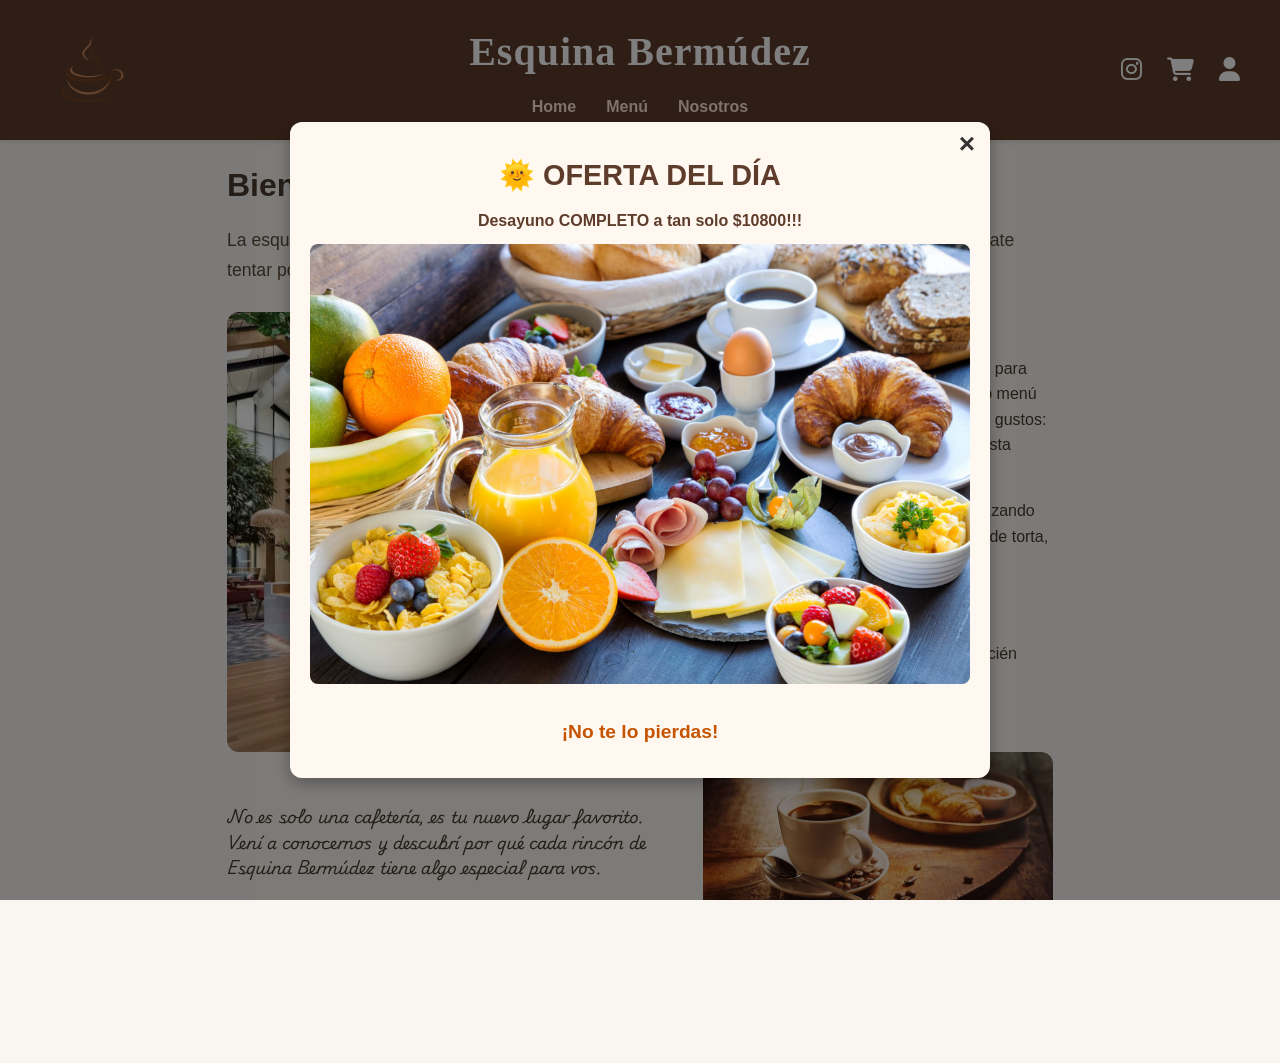
<file: index.html>
<!DOCTYPE html>
<html lang="es">

<head>
  <meta charset="UTF-8">
  <title>Esquina Bermúdez</title>
  <link rel="stylesheet" href="./styles/styles.css">
  <link rel="stylesheet" href="https://cdnjs.cloudflare.com/ajax/libs/font-awesome/6.5.0/css/all.min.css">
  <meta name="viewport" content="width=device-width, initial-scale=1.0">
</head>

<body>
  <header>
    <div class="header-container">
      <div class="header-left">
        <img src="./assets/logo-cafe.png" alt="Logo" class="header-logo" />
      </div>
      <div class="header-center">
        <h1>Esquina Bermúdez</h1>
        <nav>
          <ul class="nav-menu">
            <li><a href="#" data-section="home">Home</a></li>
            <li><a href="#" data-section="menu">Menú</a></li>
            <li><a href="#" data-section="nosotros">Nosotros</a></li>
          </ul>
        </nav>
      </div>
      <div class="header-right">
        <a href="https://instagram.com/esquinabermudez" target="_blank" class="icons">
          <i class="fab fa-instagram"></i>
        </a>
        <a href="#" title="Ver carrito" class="icons" data-section="cart">
          <i class="fas fa-shopping-cart"></i>
          <span id="cart-count">0</span>
        </a>
        <a href="#" title="Iniciar sesión" class="icons" data-section="login">
          <i class="fas fa-user"></i>
        </a>
      </div>
    </div>
  </header>

  <main>
    <section id="home">
      <h2>Bienvenidos a Esquina Bermúdez</h2>
      <p class="home-intro">La esquina donde el aroma del café se mezcla con los mejores momentos. Relájate, disfruta y
        déjate tentar por nuestras especialidades.</p>
      <br>
      <div class="home-flex">
        <img src="./assets/interior.jpg" alt="Interior del local" class="home-fullwidth-img">
        <div class="home-text">
          <p>En Esquina Bermúdez combinamos tradición y pasión para ofrecerte una experiencia cálida e inolvidable.
            Nuestro menú está cuidadosamente curado para satisfacer todos los gustos: desde desayunos energéticos,
            almuerzos caseros, hasta meriendas con sabor a hogar.</p>
          <p>Utilizamos ingredientes frescos y seleccionados, priorizando productores locales. Cada taza de café, cada
            porción de torta, y cada sonrisa que servimos, forman parte de nuestra esencia.</p>
          <p>Te esperamos para compartir momentos únicos en un ambiente familiar, con buena música, aroma a café recién
            hecho y el mejor trato.</p>
        </div>
      </div>
      <div class="home-flex">
        <div class="home-text">
          <p class="cute"><b>No es solo una cafetería, es tu nuevo lugar favorito. Vení a conocernos y descubrí por qué
              cada rincón de
              Esquina Bermúdez tiene algo especial para vos.</b></p>
        </div>
        <img src="./assets/tazon.jpg" alt="Taza de café sobre mesa de madera" class="home-fullwidth-img">
      </div>
    </section>

    <section id="menu">
      <div class="menu">
        <h2>Nuestro Menú</h2>
        <div id="admin-controls" style="display: none;">
          <button id="btn-nuevo-producto">+ Agregar producto</button>
        </div>
        <div class="menu-filter">
          <button id="open-filters" class="open-filters-btn">🔍 Filtros</button>
          <button id="clear-filters" class="clear-filters-btn">🧹 Limpiar filtros</button>
        </div>
      </div>
      <div id="menu-container" class="menu-grid"></div>
      <aside id="sidenav" class="sidenav">
        <button id="close-filters" class="close-btn">✖</button>
        <h3>Filtrar productos</h3>

        <input type="text" id="search-input" placeholder="Buscar por nombre..." />

        <label for="price-sort">Ordenar por precio</label>
        <select id="price-sort">
          <option value="">Seleccionar</option>
          <option value="asc">Menor a mayor</option>
          <option value="desc">Mayor a menor</option>
        </select>

        <label for="min-price">Precio mínimo</label>
        <input type="number" id="min-price" placeholder="Ej: 2000" />

        <label for="max-price">Precio máximo</label>
        <input type="number" id="max-price" placeholder="Ej: 5000" />

        <button id="apply-filters" class="apply-btn">Aplicar filtros</button>
      </aside>
    </section>

    <section id="nosotros">
      <div class="nosotros-text">
        <h2>Sobre Nosotros</h2>
        <p>
          Esquina Bermúdez nació en 2021 con el sueño de ofrecer un rincón cálido donde el café sea más que una bebida:
          sea una experiencia. Fundado por amantes del café y la repostería casera, nos enorgullece servir productos
          hechos con pasión y calidad.
          <br>
          Creemos en el poder de los pequeños detalles: el aroma de un café recién molido, una charla sin apuro, el
          sabor auténtico de una torta casera. Nuestro espacio fue pensado para que te sientas como en casa, ya sea que
          vengas a trabajar, a encontrarte con alguien o simplemente a disfrutar un momento para vos.
          <br>
          Apostamos por ingredientes frescos, proveedores locales y una atención cercana que nos permita conocer a cada
          cliente por su nombre. Porque en Esquina Bermúdez, cada taza cuenta una historia.
        </p>
        <br>
        <h3>¿Dónde nos ubicamos?</h3>
        <p>📍 Gral. Bermudez 2659, San Martín</p>
        <br>
        <h3>Contacto</h3>
        <p>
          📞 Teléfono: +54 11 49658963<br>
          📧 Email: contacto@esquinabermudez.com
        </p>
      </div>
      <div class="nosotros-image">
        <img src="assets/nosotros.png" alt="Equipo EB" class="nosotros-img">
      </div>
    </section>

    <section id="cart">
      <div class="cart">
        <h2>Carrito</h2>
        <div id="cart-items" class="menu-grid"></div>
        <p id="cart-empty">El carrito está vacío.</p>
        <div class="cart-total">
          <p id="total-amount">Total: $0</p>
          <button class="finalizar-btn">Finalizar pedido</button>
        </div>
      </div>

      <div id="pedido-modal" class="modal">
        <div class="modal-cart">
          <h3>Completar pedido</h3>
          <label for="direccion">Dirección:</label>
          <input type="text" id="direccion" placeholder="Ej: Calle 123">

          <label for="pago">¿Con cuánto abonás?</label>
          <input type="number" id="pago" placeholder="Ej: 5000">

          <button id="enviar-pedido">Enviar pedido</button>
        </div>
      </div>


      <div id="pedido-popup" class="popup hidden">
        <div class="popup-content">
          <h3>¡Pedido realizado!</h3>
          <p>Gracias por tu compra.</p>
          <button id="cerrar-popup">Cerrar</button>
        </div>
      </div>
    </section>

    <section id="login">
      <div class="login-container">
        <h2>Iniciar Sesión</h2>
        <form id="login-form">
          <input type="text" id="username" placeholder="Usuario" required>
          <input type="password" id="password" placeholder="Contraseña" required>
          <button type="submit">Ingresar</button>
          <p id="login-error" class="error-message" style="display: none;">Usuario o contraseña incorrectos.</p>
        </form>
      </div>
      <div id="user-info" style="display:none;">
        <h2>Bienvenido, <span id="nombre-usuario"></span></h2>
        <button id="logout-btn">Cerrar sesión</button>
      </div>
    </section>

    <section id="edit-product" class="form-section" style="display: none;">
      <h2>Editar Producto</h2>
      <form class="app-form edit-product-form">
        <input type="hidden" class="input-id" />

        <label>
          Nombre:
          <input type="text" class="input-nombre" required />
        </label>

        <label>
          Descripción:
          <textarea class="input-descripcion" required></textarea>
        </label>

        <label>
          Precio:
          <input type="number" class="input-precio" step="0.01" required />
        </label>

        <label>
          Imagen URL:
          <input type="text" class="input-imagen" required />
        </label>

        <button type="submit" class="btn-submit">Guardar Cambios</button>
        <button type="button" class="btn-cancel">Cancelar</button>
      </form>
    </section>
  </main>

  <footer>
    <p>&copy; 2025 Esquina Bermúdez. Todos los derechos reservados.</p>
  </footer>

  <!-- /* MODALES */ -->

  <div id="oferta-modal" class="modal">
    <div class="modal-content">
      <span class="close">&times;</span>
      <h2>🌞 OFERTA DEL DÍA</h2>
      <h4>Desayuno COMPLETO a tan solo $10800!!!</h4>
      <img src="assets/oferta.jpg" alt="ofertaza">
    </div>
  </div>

  <div id="modal-nuevo-producto" class="modal" style="display: none;">
    <div class="modal-new-product">
      <span class="close" id="cerrar-nuevo-producto">&times;</span>
      <h3>Nuevo Producto</h3>
      <form id="form-nuevo-producto">
        <input type="text" id="nuevo-nombre" placeholder="Nombre" required />
        <textarea id="nuevo-descripcion" placeholder="Descripción" required></textarea>
        <input type="number" id="nuevo-precio" placeholder="Precio" required />
        <input type="url" id="nuevo-imagen" placeholder="URL de la imagen (ej: https://...)" required />
        <button type="submit">Agregar</button>
      </form>
    </div>
  </div>

  <div id="modal-confirmacion" class="modal">
    <div class="modal-confirm">
      <p id="modal-confirmacion-mensaje">¿Estás seguro que querés eliminar este producto?</p>
      <div class="modal-botones">
        <button id="btn-confirmar">Sí</button>
        <button id="btn-cancelar">No</button>
      </div>
    </div>
  </div>

  <div id="modal-mensaje" class="modal">
    <div class="modal-confirm">
      <p id="modal-mensaje-texto"></p>
      <div class="modal-botones">
        <button id="btn-mensaje-ok">OK</button>
      </div>
    </div>
  </div>

  <div id="modal-nuevo-exito" class="modal">
    <div class="modal-confirm">
      <p>Producto agregado con éxito</p>
      <div class="modal-botones">
        <button id="btn-nuevo-exito-ok">Aceptar</button>
      </div>
    </div>
  </div>

  <!-- scripts -->
  <script src="./scripts/login.js"></script>
  <script src="./scripts/cart.js"></script>
  <script src="./scripts/app.js"></script>
</body>

</html>
</file>
<file: styles/styles.css>
@import url('https://fonts.googleapis.com/css2?family=Bebas+Neue&family=Boldonse&family=Playwrite+DK+Loopet:wght@100..400&display=swap');

* {
  margin: 0;
  padding: 0;
  box-sizing: border-box;
}

html,
body {
  height: 100%;
  font-family: 'Segoe UI', Tahoma, Geneva, Verdana, sans-serif;
  background-color: #f9f6f1;
  color: #3b2f2f;
  line-height: 1.6;
  display: flex;
  flex-direction: column;
  overflow-y: auto;
}

header {
  background-color: #5e3c2b;
  color: #fff;
  padding: 20px 40px;
  box-shadow: 0 2px 5px rgba(0, 0, 0, 0.1);
}

.header-container {
  display: flex;
  align-items: center;
  justify-content: space-between;
}

.header-left {
  flex: 1;
  display: flex;
  align-items: center;
}

.header-right {
  flex: 1;
  gap: 15px;
  display: flex;
  align-items: center;
  justify-content: end;
}

.icons {
  color: #fff;
  font-size: 1.5rem;
  margin-left: 10px;
  transition: color 0.3s;
  position: relative;
}

.icons:hover {
  color: #e1306c;
}

#cart-count {
  font-size: 0.5em;
  background: red;
  color: white;
  border-radius: 50%;
  padding: 0 6px;
  position: absolute;
  top: -5px;
  right: -10px;
}

.header-center {
  flex: 2;
  text-align: center;
}

.header-logo {
  height: 100px;
}

.header-container h1 {
  font-size: 2.5rem;
  margin-bottom: 10px;
  font-family: 'Georgia', serif;
  letter-spacing: 1px;
  color: #fff;
}

.nav-menu {
  list-style: none;
  display: flex;
  gap: 30px;
  justify-content: center;
  padding: 0;
  margin: 0;
}

.nav-menu li a {
  text-decoration: none;
  color: #ffe8d6;
  font-weight: bold;
  transition: color 0.3s ease;
}

.nav-menu li a:hover {
  color: #fdd9a0;
}

main {
  flex: 1;
  padding: 20px 20px;
  margin: 0 30px 0 30px;
}

section {
  padding-bottom: 30px;
  border-bottom: 1px solid #ddd;
  display: flex;
  justify-content: center;
}

section h2 {
  font-size: 2rem;
  color: #4a3b30;
  margin-bottom: 15px;
}

section p {
  font-size: 1.1rem;
  color: #5a4a3b;
}

footer {
  background-color: #3b2f2f;
  color: #fff;
  text-align: center;
  padding: 20px;
  font-size: 0.9rem;
}

.menu-grid {
  display: flex;
  flex-wrap: wrap;
  gap: 20px;
  justify-content: center;
  padding: 20px;
}

#search-input {
  width: 100%;
  max-width: 400px;
  padding: 10px;
  font-size: 16px;
  border: 2px solid #ccc;
  border-radius: 5px;
  outline: none;
  transition: border-color 0.3s ease;
}

#search-input:focus {
  border-color: #5e351ad5;
}

.menu {
  display: flex;
  justify-content: space-between;
}

.menu-filter {
  display: flex;
  justify-content: end;
  align-items: center;
  gap: 5px;
}

#price-sort {
  padding: 10px;
  font-size: 16px;
  border: 2px solid #ccc;
  border-radius: 5px;
  background-color: #fff;
  color: #333;
  transition: border-color 0.3s ease;
}

#price-sort:focus {
  border-color: #5e351ad5;
}

#price-sort option {
  padding: 10px;
  background-color: #fff;
  color: #333;
}

#price-sort:hover {
  border-color: #5e351ad5;
}

.menu-card {
  flex: 1 1 300px;
  max-width: 300px;
  background-color: #fff;
  border: 1px solid #ddd;
  border-radius: 12px;
  padding: 20px;
  box-shadow: 0 2px 6px rgba(0, 0, 0, 0.1);
  transition: transform 0.2s;
  display: flex;
  flex-direction: column;
  justify-content: space-between;
}

.menu-card-content {
  flex-grow: 1;
}

.menu-card:hover {
  transform: translateY(-5px);
}

.menu-card img {
  width: 100%;
  height: 180px;
  object-fit: cover;
  border-radius: 8px;
  margin-bottom: 12px;
}

.menu-card h3 {
  font-size: 1.2rem;
  margin-bottom: 8px;
  color: #4a3b30;
}

.menu-card p {
  font-size: 0.95rem;
  color: #555;
  margin-bottom: 10px;
}

.menu-card .price {
  font-weight: bold;
  color: #5e3c2b;
  margin-bottom: 10px;
}

.menu-card button {
  background-color: #5e3c2b;
  color: #fff;
  border: none;
  padding: 10px;
  border-radius: 6px;
  cursor: pointer;
  transition: background 0.3s;
}

.menu-card button:hover {
  background-color: #8b5e3c;
}

.btns-product {
  display: flex;
  gap: 10px;
}

#home {
  display: flex;
  flex-direction: column;
  gap: 30px;
  justify-content: center;
  width: 70%;
  margin: 0 auto;
}

.home-intro {
  font-size: 1.1rem;
  color: #5a4a3b;
  max-width: 800px;
  line-height: 1.7;
}

.home-flex {
  display: flex;
  flex-wrap: wrap;
  gap: 30px;
  align-items: center;
}

.home-flex img {
  flex: 1 1 40%;
  max-width: 350px;
  height: auto;
  border-radius: 12px;
  object-fit: cover;
}

.home-text {
  flex: 2 1 300px;
}

.cute {
  font-family: "Playwrite DK Loopet", cursive;
  font-size: 60px;
}

.home-text p {
  margin-bottom: 15px;
  color: #4a3b30;
  font-size: 1rem;
}

.home-fullwidth-img {
  width: 100%;
  min-height: 20px;
  border-radius: 12px;
}

.nosotros-image {
  display: flex;
  justify-content: center;
  margin-top: 20px;
}

.nosotros-img {
  max-width: 100%;
  height: auto;
  border-radius: 12px;
  object-fit: cover;
}

.modal {
  display: none;
  position: fixed;
  top: 0;
  left: 0;
  width: 100%;
  height: 100%;
  background-color: rgba(0, 0, 0, 0.5);
  z-index: 999;
  justify-content: center;
  align-items: center;
  padding: 20px;
}

.modal-content {
  position: relative;
  background-color: #fff8f1;
  padding: 30px 20px;
  border-radius: 12px;
  text-align: center;
  max-width: 700px;
  width: 100%;
  box-shadow: 0 5px 15px rgba(0, 0, 0, 0.3);
  color: #5e3c2b;
  font-family: 'Segoe UI', sans-serif;
}

.modal-content h2 {
  margin-bottom: 10px;
  font-size: 1.8rem;
}

.modal-content p {
  margin-bottom: 15px;
  font-size: 1rem;
}

.modal-content img {
  width: 100%;
  border-radius: 8px;
  margin-top: 10px;
  margin-bottom: 15px;
  object-fit: cover;
}

.modal-content::after {
  content: "¡No te lo pierdas!";
  display: block;
  margin-top: 10px;
  font-weight: bold;
  font-size: 1.2rem;
  color: #c55300;
}

.close {
  position: absolute;
  top: 0px;
  right: 15px;
  font-size: 28px;
  font-weight: bold;
  cursor: pointer;
  color: #333;
}

#cart-empty {
  display: none;
  text-align: center;
  padding: 20px;
}

#login {
  display: flex;
  justify-content: center;
  padding: 40px 20px;
}

.login-container {
  gap: 20px;
  width: 70vh;
  background: #fff;
  padding: 30px;
  box-shadow: 0 4px 10px rgba(0, 0, 0, 0.1);
  border-radius: 10px;
}

.login-container h2 {
  text-align: center;
  margin-bottom: 20px;
}

#login-form {
  display: flex;
  flex-direction: column;
}

#login-form input {
  padding: 12px;
  font-size: 1rem;
  border: 2px solid #ccc;
  border-radius: 5px;
  transition: border-color 0.3s ease;
  width: 100%;
  margin-bottom: 20px;
}

#login-form input:last-of-type {
  margin-bottom: 0;
}

#login-form input:focus {
  border-color: #5e351ad5;
}

#login-form button {
  padding: 12px;
  font-size: 1rem;
  background-color: #5e351a;
  color: white;
  border: none;
  border-radius: 5px;
  cursor: pointer;
  transition: background 0.3s ease;
  width: 100%;
  margin-top: 20px;
}

#login-form button:hover {
  background-color: #3f260f;
}

.error-message {
  color: red;
  text-align: center;
  font-size: 0.9rem;
  margin-top: 10px;
}

#user-info button {
  background-color: #5e3c2b;
  color: #fff;
  border: none;
  padding: 10px;
  border-radius: 6px;
  cursor: pointer;
  transition: background 0.3s;
}

.form-section {
  display: flex;
  justify-content: center;
  flex-direction: column;
}

.app-form {
  background: #fff;
  padding: 30px;
  box-shadow: 0 4px 10px rgba(0, 0, 0, 0.1);
  border-radius: 10px;
  display: flex;
  flex-direction: column;
  gap: 20px;
}

.app-form label {
  display: flex;
  flex-direction: column;
  font-weight: bold;
  font-size: 0.95rem;
  color: #333;
}

.app-form input,
.app-form textarea {
  padding: 12px;
  font-size: 1rem;
  border: 2px solid #ccc;
  border-radius: 5px;
  outline: none;
  transition: border-color 0.3s ease;
  margin-top: 5px;
}

.app-form textarea {
  resize: vertical;
  min-height: 80px;
}

.app-form input:focus,
.app-form textarea:focus {
  border-color: #5e351ad5;
}

.btn-submit {
  padding: 12px;
  font-size: 1rem;
  background-color: #5e351a;
  color: white;
  border: none;
  border-radius: 5px;
  cursor: pointer;
  transition: background 0.3s ease;
}

.btn-submit:hover {
  background-color: #3f260f;
}

.btn-cancel {
  padding: 10px;
  font-size: 0.95rem;
  background-color: #ccc;
  color: #333;
  border: none;
  border-radius: 5px;
  cursor: pointer;
  transition: background 0.3s ease;
}

.btn-cancel:hover {
  background-color: #bbb;
}

.cart-total {
  text-align: end;
}

#total-amount {
  font-size: x-large;
  font-weight: bold;
}

.finalizar-btn {
  margin-top: 1rem;
  padding: 10px 20px;
  background-color: #5e3c2b; 
  color: white;
  border: none;
  border-radius: 8px;
  cursor: pointer;
  font-size: 1rem;
  transition: background-color 0.3s;
}

.finalizar-btn:hover {
  background-color: #352103;
}

.popup {
  position: fixed;
  top: 0;
  left: 0;
  width: 100%;
  height: 100%;
  background-color: rgba(0,0,0,0.5);
  display: flex;
  justify-content: center;
  align-items: center;
  z-index: 1000;
}

.modal-cart, .popup-content {
  background-color: white;
  padding: 2rem;
  border-radius: 10px;
  text-align: center;
  max-width: 300px;
  width: 90%;
  box-shadow: 0 0 10px rgba(0,0,0,0.3);
}

.modal-cart input {
  width: 100%;
  padding: 8px;
  margin: 8px 0;
  border-radius: 5px;
  border: 1px solid #ccc;
}

.modal-cart button,
.popup-content button {
  margin-top: 1rem;
  padding: 10px 20px;
  background-color: #6a0dad;
  color: white;
  border: none;
  border-radius: 5px;
  cursor: pointer;
}

.hidden {
  display: none;
}

#btn-nuevo-producto {
  background-color: #5e3c2b; 
  color: white;
  font-weight: bold;
  border: none;
  border-radius: 8px;
  padding: 12px 20px;
  cursor: pointer;
  font-size: 16px;
  margin: 15px 0;
  transition: background-color 0.3s ease, transform 0.2s ease;
  box-shadow: 0 4px 10px rgba(0, 0, 0, 0.1);
}

#btn-nuevo-producto:hover {
  background-color: #352103;
  transform: scale(1.03);
}

#modal-nuevo-producto.modal {
  position: fixed;
  top: 0;
  left: 0;
  width: 100%;
  height: 100%;
  background-color: rgba(0, 0, 0, 0.5);
  display: flex;
  align-items: center;
  justify-content: center;
  z-index: 999;
}

.modal-new-product {
  background-color: #fff;
  padding: 30px 25px;
  border-radius: 12px;
  width: 100%;
  max-width: 400px;
  box-shadow: 0 8px 20px rgba(0, 0, 0, 0.2);
  position: relative;
  animation: fadeIn 0.3s ease-in-out;
}

.modal-confirm {
  background: white;
  padding: 20px;
  border-radius: 10px;
  text-align: center;
  max-width: 300px;
  box-shadow: 0 5px 15px rgba(0,0,0,0.3);
}

.modal-botones button {
  margin: 10px;
  padding: 8px 20px;
  border: none;
  border-radius: 5px;
  cursor: pointer;
}

#btn-confirmar {
  background-color: #e74c3c;
  color: white;
}

#btn-cancelar, #btn-mensaje-ok {
  background-color: #ccc;
}

/* Animación de entrada */
@keyframes fadeIn {
  from { opacity: 0; transform: scale(0.95); }
  to { opacity: 1; transform: scale(1); }
}

.modal-new-product .close {
  position: absolute;
  top: 10px;
  right: 15px;
  font-size: 24px;
  font-weight: bold;
  color: #888;
  cursor: pointer;
  transition: color 0.2s ease;
}

.modal-new-product .close:hover {
  color: #000;
}

.modal-new-product form input,
.modal-new-product form textarea {
  width: 100%;
  padding: 10px 12px;
  margin: 10px 0;
  border: 1px solid #ccc;
  border-radius: 8px;
  font-size: 14px;
  resize: none;
}

.modal-new-product form button[type="submit"] {
  width: 100%;
  background-color: #6c5ce7;
  color: white;
  border: none;
  padding: 12px;
  border-radius: 8px;
  font-size: 16px;
  font-weight: bold;
  cursor: pointer;
  transition: background-color 0.3s ease;
}

.modal-new-product form button[type="submit"]:hover {
  background-color: #5a4bcf;
}

.open-filters-btn {
  background-color: #f8f5f0;
  border: 1px solid #ccc;
  color: #5c3d28; 
  padding: 0.5rem 1rem;
  border-radius: 8px;
  font-size: 1rem;
  cursor: pointer;
  display: flex;
  align-items: center;
  gap: 0.5rem;
  transition: background-color 0.2s ease;
}

.open-filters-btn:hover {
  background-color: #eae5dd;
}

.sidenav {
  position: fixed;
  top: 0;
  left: -320px;
  width: 280px;
  height: 100%;
  background-color: #fffaf4;
  box-shadow: 2px 0 12px rgba(0, 0, 0, 0.1);
  padding: 1.5rem;
  z-index: 1000;
  transition: left 0.3s ease;
  display: flex;
  flex-direction: column;
  gap: 1rem;
  border-top-right-radius: 16px;
  border-bottom-right-radius: 16px;
}

.sidenav.open {
  left: 0;
}

.close-btn {
  align-self: flex-end;
  background: none;
  border: none;
  font-size: 1.2rem;
  color: #5c3d28;
  cursor: pointer;
}

.sidenav input,
.sidenav select {
  padding: 0.5rem;
  border: 1px solid #ccc;
  border-radius: 6px;
  font-size: 0.95rem;
  background-color: #fff;
  color: #333;
}

.sidenav label {
  font-size: 0.9rem;
  color: #5c3d28;
  margin-top: 0.5rem;
}

.apply-btn {
  margin-top: auto;
  padding: 0.6rem 1rem;
  background-color: #5c3d28;
  color: #fff;
  border: none;
  border-radius: 8px;
  cursor: pointer;
  font-weight: 500;
  transition: background-color 0.2s ease;
}

.apply-btn:hover {
  background-color: #442b1d;
}

.filters-buttons {
  display: flex;
  gap: 0.75rem;
  margin-bottom: 1rem;
}

.clear-filters-btn {
  background-color: #f8f5f0;
  border: 1px solid #ccc;
  color: #5c3d28;
  padding: 0.5rem 1rem;
  border-radius: 8px;
  font-size: 1rem;
  cursor: pointer;
  transition: background-color 0.2s ease;
}

.clear-filters-btn:hover {
  background-color: #eae5dd;
}

.cantidad-control {
  display: flex;
  justify-content: space-between;
  align-items: center;
  gap: 0.5rem;
  margin-top: 0.5rem;
}

.cantidad-control button {
  background-color: #5c3d28;
  color: white;
  border: none;
  padding: 0.3rem 0.6rem;
  border-radius: 4px;
  cursor: pointer;
  font-size: 1rem;
}

.cantidad-control .cantidad {
  font-weight: bold;
  min-width: 1.5rem;
  text-align: center;
}

@media (max-width: 768px) {
  body {
    font-size: 17px;
    overflow-x: hidden;
  }

  main {
    padding: 10px;
    max-width: 100%;
  }

  #home {
    width: 95%;
  }

  header {
    padding: 5px 15px;
  }

  .header-container {
    flex-wrap: nowrap;
    flex-direction: row;
    justify-content: space-between;
    align-items: center;
  }

  .header-left,
  .header-center,
  .header-right {
    flex: 1 1 auto;
    min-width: 0;
  }

  .header-right {
    display: flex;
    flex-direction: column;
    align-items: center;
    gap: 10px;
    margin-right: 20px;
  }

  .header-center {
    text-align: center;
    flex-grow: 2;
  }

  .header-logo {
    height: 60px;
  }


  .nav-menu {
    gap: 15px;
    font-size: 14px;
  }

  .menu {
    flex-direction: column;
    align-items: center;
  }

  .menu-filter {
    flex-direction: column;
    gap: 10px;
    width: 100%;
  }

  #search-input,
  #price-sort {
    width: 90%;
  }

  .menu-grid {
    flex-direction: column;
    align-items: center;
  }

  .menu-card {
    width: 90%;
    max-width: none;
  }

  .nosotros-image {
    flex-direction: column;
    text-align: center;
  }

  .modal-content {
    padding: 15px;
  }

  h1 {
    font-size: 2rem;
  }

  h2 {
    font-size: 1.5rem;
  }

  p,
  .home-intro {
    font-size: 1.1rem;
  }
}
</file>
